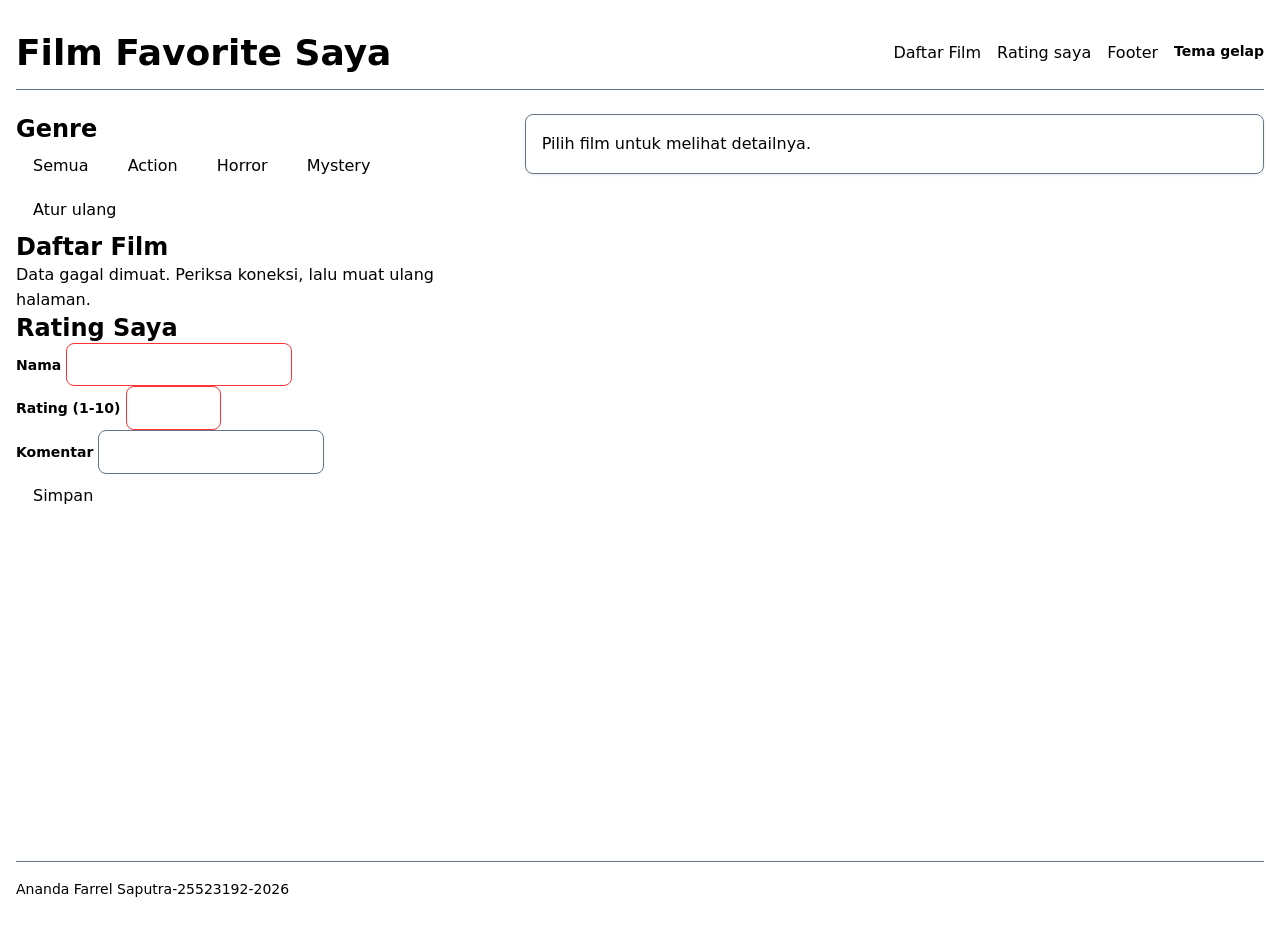
<file: profil.html>
<!DOCTYPE html>

<html lang="id">
<head>

  <meta charset="utf-8">
  <meta name="viewport" content="width=device-width, initial-scale=1.0">
  <title>Film Favorite Saya</title>
 
  <!-- urutan ini yang benar: token -> dasar -> tata letak -> komponen -> tema -->
  <link rel="stylesheet" href="tokens.css">
  <link rel="stylesheet" href="base.css">
  <link rel="stylesheet" href="layout.css">
  <link rel="stylesheet" href="komponen.css">
  <link rel="stylesheet" href="tema.css">
  <link rel="stylesheet" href="responsive.css">

  

</head>

<body>

     <div class="page">

   <header>
        
        <div class="header-baris">
             <h1> Film Favorite Saya </h1>
             <nav aria-label="Navigasi Utama">
                  <ul>
                       <li><a href ="#Bagian-1" >Daftar Film</a></li>
                       <li><a href ="#Bagian-2" >Rating saya</a></li>
                       <li><a href ="#footer" >Footer</a></li>
                       
                       <input type="checkbox" id="tema" class="pengalih-tema">
                     <label for="tema" class="tombol-tema">Tema gelap</label>
                    </ul>
               </nav>
</div>
     </header>
        

  <main class="isi">

  <section class="sisi">


    
<section id="Bagian-1">
  <h2>Genre</h2>

  <div id="filter">
    <button type="button" data-kategori="semua">Semua</button>
    <button type="button" data-kategori="Action">Action</button>
    <button type="button" data-kategori="Horror">Horror</button>
    <button type="button" data-kategori="Mystery">Mystery</button>
  </div>

<button type="button" id="atur-ulang">Atur ulang</button>

  <h2>Daftar Film</h2>

  <ul id="daftar"></ul>


<p id="kosong" hidden>
  Tidak ada film dalam kategori ini.
</p>
<p id="muat" hidden>Memuat data...</p>
</section>

    <section id="Bagian-2">
      <h2>Rating Saya</h2>

      
<form id="form-rating" action="/simpan" method="post" novalidate>

  <p>
    <label for="nama">Nama</label>
    <input type="text" id="nama" name="nama" required
           aria-describedby="nama-galat">
    <small id="nama-galat" class="pesan-galat" hidden></small>
  </p>

  <p>
    <label for="rating">Rating (1-10)</label>
    <input type="number" id="rating" name="rating"
           min="1" max="10" required
           aria-describedby="rating-galat">
    <small id="rating-galat" class="pesan-galat" hidden></small>
  </p>

  <p>
    <label for="komentar">Komentar</label>
    <input type="text" id="komentar" name="komentar"
           aria-describedby="komentar-galat">
    <small id="komentar-galat" class="pesan-galat" hidden></small>
  </p>

  <button type="submit">Simpan</button>

</form>

    </section>

  </section>

  <section id="detail-film" class="kartu" aria-live="polite">
  <p>Pilih film untuk melihat detailnya.</p>
</section>

 

</main>

  <footer id="footer">
     <p>Ananda Farrel Saputra-25523192-2026</p>
  </footer>
       

  </div>
  
  <script type="module" src="js/app.js"></script>
  
</body>
</html>
</file>
<file: tokens.css>
:root {
    --Red-700: #FF0033;
    --Black-500: #000000;
    --White-100: #FFFFFF;
    --gray-900: #3C4043;

    --space-1: 0.25rem;
    --space-2: 0.5rem;
    --space-3: 0.75rem;
    --space-4: 1rem;
    --space-6: 1.5rem;

    --radius-md: 0.5rem;

    --shadow-1: 0 1px 3px rgba(0, 0, 0, .10);

    --text-sm: 0.875rem;
    --text-md: 1rem;
    --text-xl: 1.5rem;
    --text-3xl: 2.25rem;
}

:root {
    --color-bg: var(--White-100);
    --color-fg: var(--Black-500);
    --color-surface: var(--White-100;);
    --color-border: #64748B;
    --color-focus: var(--Red-700);
    --color-danger: #FF3333;
    ----color-focus: var(--Red-700);

    --card-pad: var(--space-4);
    --section-gap: var(--space-6);
}
</file>
<file: base.css>
*,
*::before,
*::after {
  box-sizing: border-box;
  /* width sudah mencakup padding + border */
}

* {
  margin: 0;
}

/* hapus jarak bawaan; atur sendiri memakai gap */

img {
  width: 100%;
  max-width: 100%;
  height: auto;
  display: block;
}

html {
  font-size: 100%;
  /* ikuti pengaturan pengguna, jangan dipatok */
}

body {
  font-family: system-ui, "Segoe UI", Roboto, sans-serif;
  font-size: var(--text-md);
  line-height: 1.6;
  /* 1.5-1.7 nyaman untuk teks isi */
  color: var(--color-fg);
  background: var(--color-bg);
  padding: var(--space-4);
}

h1 {
  font-size: var(--text-3xl);
  line-height: 1.15;
  color: var(--color-primary);
}

h2 {
  font-size: var(--text-xl);
  line-height: 1.25;
  color: var(--color-primary);
}

h3 {
  font-size: var(--text-md);
  color: var(--color-primary);
}

/* Batasi panjang baris supaya mata mudah berpindah baris */
main p {
  max-width: 60ch;
}
</file>
<file: layout.css>
.page {
  display: grid;
  grid-template-rows: auto 1fr auto;
  min-height: 100dvh;
}

.isi {
  display: grid;
  grid-template-columns: 16rem 1fr;
  grid-template-areas:
    "sisi utama"
    "sisi bawah";
}
.sisi  { grid-area: sisi; }
.utama { grid-area: utama; }


header {
  padding-block: var(--space-4);
  border-bottom: 1px solid var(--color-border);
}
 
.header-baris {                /* <div class="header-baris"> di dalam header */
  display: flex;
  align-items: center;          /* sumbu silang: rata tengah */
  justify-content: space-between; /* sumbu utama: judul kiri, menu kanan */
  gap: var(--space-4);
  flex-wrap: wrap;              /* turun baris di layar sempit, jangan meluber */
}
 
nav ul {
  display: flex;
  gap: var(--space-4);
  list-style: none;             /* daftar nav tanpa butir */
  padding: 0;
}
 

nav a {
  color: var(--color-primary);
  text-decoration: none;
}
 
nav a:hover { text-decoration: underline; }



main {
  display: flex;
  flex-direction: column;
  gap: var(--section-gap);      /* jarak antar bagian, tanpa margin */
  padding-block: var(--space-6);
}
 
.katalog {
  display: flex;
  flex-wrap: wrap;              /* kunci responsif: kartu turun sendiri */
  gap: var(--space-4);
}
 
.kartu {
  width: fit-content;
  flex: 1 1 16rem;              /* tumbuh, menyusut, lebar dasar 16rem */
  background: var(--color-surface);
  border: 1px solid var(--color-border);
  border-radius: var(--radius-md);
  box-shadow: var(--shadow-1);
  padding: var(--card-pad);
}
 
footer {
  padding-block: var(--space-4);
  border-top: 1px solid var(--color-border);
  color: var(--color-fg);
  font-size: var(--text-sm);
}
</file>
<file: komponen.css>
.form-kolom {
  display: flex;
  flex-direction: column;
  gap: var(--space-2);          /* jarak label ke isian, seragam */
}
 
label {
  font-size: var(--text-sm);
  font-weight: 600;
}
 
input, select, textarea {
  font: inherit;                /* kolom isian ikut ukuran huruf halaman */
  padding: var(--space-2) var(--space-3);
  border: 1px solid var(--color-border);
  border-radius: var(--radius-md);
  background: var(--color-surface);
  color: var(--color-fg);
}
 
button {
  font: inherit;
  padding: var(--space-2) var(--space-4);
  border: 1px solid transparent;
  border-radius: var(--radius-md);
  background: var(--color-primary);
  color: var(--color-surface);
  cursor: pointer;
}



/* :focus-visible hanya muncul saat pengguna memakai papan ketik */
:focus-visible {
  outline: 2px solid var(--color-focus);
  outline-offset: 2px;
}
 
/* JANGAN seperti ini — pengguna papan ketik kehilangan jejak */
/* *:focus { outline: none; } */

/* SALAH — form tampak merah padahal pengguna belum menyentuhnya */
input:invalid { border-color: var(--color-danger); }
 
/* BENAR — hanya setelah pengguna mengetik sesuatu yang tidak sah */
input:user-invalid {
  border-color: var(--color-danger);
  border-width: 2px;
}
 
/* Pesan galat: sembunyikan selama belum tidak-sah, tampilkan saat perlu */
.pesan-galat {
  color: var(--color-danger);
  font-size: var(--font-size-sm);
}

.galeri {
  display: grid;
  grid-template-columns: repeat(auto-fit, minmax(16rem, 1fr));
  gap: var(--space-4);
}

.kartu__kaki {
  display: flex;
  align-items: center;
  justify-content: space-between;
  gap: var(--space-2);
}

.galeri .kartu {
  display: grid;
  align-content: start;
  min-height: 14rem;
}

.kartu__isi { min-width: 0; }
.kartu__judul { overflow-wrap: anywhere; }

#filter button.aktif {
    outline: 2px solid currentColor;
    outline-offset: 2px;
}


#daftar {
  list-style: none;
  padding: 0;
  margin: 0;
  display: grid;
  grid-template-columns: repeat(auto-fit, minmax(12rem, 1fr));
  gap: var(--space-4);
}

#daftar .kartu {
  min-width: 0;
  align-content: start;
  overflow-wrap: anywhere;
}

#daftar .kartu img {
  display: block;
  width: 100%;
  max-width: 220px;
  height: auto;
  margin-bottom: var(--space-3);
  border-radius: var(--radius-md);
}

#daftar .kartu__judul {
  overflow-wrap: anywhere;
}

#daftar .kartu__deskripsi {
  line-height: 1.6;
}

/* Kartu daftar film dapat dipilih untuk mengganti poster di sebelah kanan. */
#daftar .kartu {
  width: 100%;
  flex: initial;
  cursor: pointer;
}

#daftar .kartu:hover,
#daftar .kartu:focus-visible,
#daftar .kartu.terpilih {
  border-color: var(--color-primary);
}

#detail-film {
  width: 100%;
  flex: initial;
}

#detail-film img {
  display: block;
  width: 100%;
  max-width: 420px;
  height: auto;
  margin-inline: auto;
  border-radius: var(--radius-md);
}
</file>
<file: tema.css>
/* Ikut pengaturan sistem: lapis semantik saja yang diganti */
@media (prefers-color-scheme: dark) {
  :root {
    --color-bg:      #000000;
    --color-fg:      #E2E8F0;
    --color-surface: #1E293B;
    --color-border:  #64748B;
    --color-primary: var(--Red-700);   /* versi lebih terang agar kontras tetap lolos */
    --color-danger:  #FF8A8A;
    --color-focus:   var(--Red-700);
    --shadow-1:      0 1px 3px rgba(0, 0, 0, .45);
  }
}

/* CSS */
.pengalih-tema { position: absolute; opacity: 0; pointer-events: none; }
 
/* Pilihan manual HARUS berada setelah blok media query,
   supaya menang saat keduanya menyala bersamaan. */
:root:has(#tema:checked) {
  --color-bg:      #000000;
  --color-fg:      #E2E8F0;
  --color-surface: #1E293B;
  --color-border:  #64748B;
  --color-primary: var(--Red-700);
  --color-danger:  #FF8A8A;
  --color-focus:   var(--Red-700);
}
</file>
<file: responsive.css>
/* Aturan responsif untuk tata letak halaman dan galeri. */
.content {
  display: grid;
  grid-template-columns: 1fr;
  gap: var(--space-4);
}

.grid {
  display: grid;
  grid-template-columns: 1fr;
  gap: var(--space-4);
}

/* Layar kecil: daftar, poster, lalu rating. .sisi dibuka agar isinya
   menjadi item grid tersendiri pada layout satu kolom. */
.isi {
  display: grid;
  grid-template-columns: minmax(0, 1fr);
  grid-template-areas:
    "film"
    "utama"
    "rating";
  gap: var(--space-4);
}

.sisi {
  display: contents;
}

#Bagian-1 {
  grid-area: film;
  min-width: 0;
}

#detail-film {
  grid-area: utama;
  min-width: 0;
  width: 100%;
  flex: initial;
}

#Bagian-2 {
  grid-area: rating;
  min-width: 0;
}

.isi > * {
  min-width: 0;
}

/* Tablet dan layar lebih lebar: sisi kiri untuk daftar/rating,
   sisi kanan khusus satu poster besar. */
@media (min-width: 36rem) {
  .isi {
    grid-template-columns: minmax(0, 0.8fr) minmax(0, 1.2fr);
    grid-template-areas: "sisi utama";
    align-items: start;
  }

  .sisi {
    display: block;
    grid-area: sisi;
    min-width: 0;
  }

  #detail-film {
    grid-area: utama;
  }
}

@media (min-width: 48rem) {
  .grid {
    grid-template-columns: repeat(2, 1fr);
  }
}

@media (min-width: 60rem) {
  .isi {
    grid-template-columns: minmax(16rem, 0.8fr) minmax(0, 1.2fr);
  }

  .content {
    grid-template-columns: 16rem 1fr;
  }

  .grid {
    grid-template-columns: repeat(3, 1fr);
  }
}
</file>
